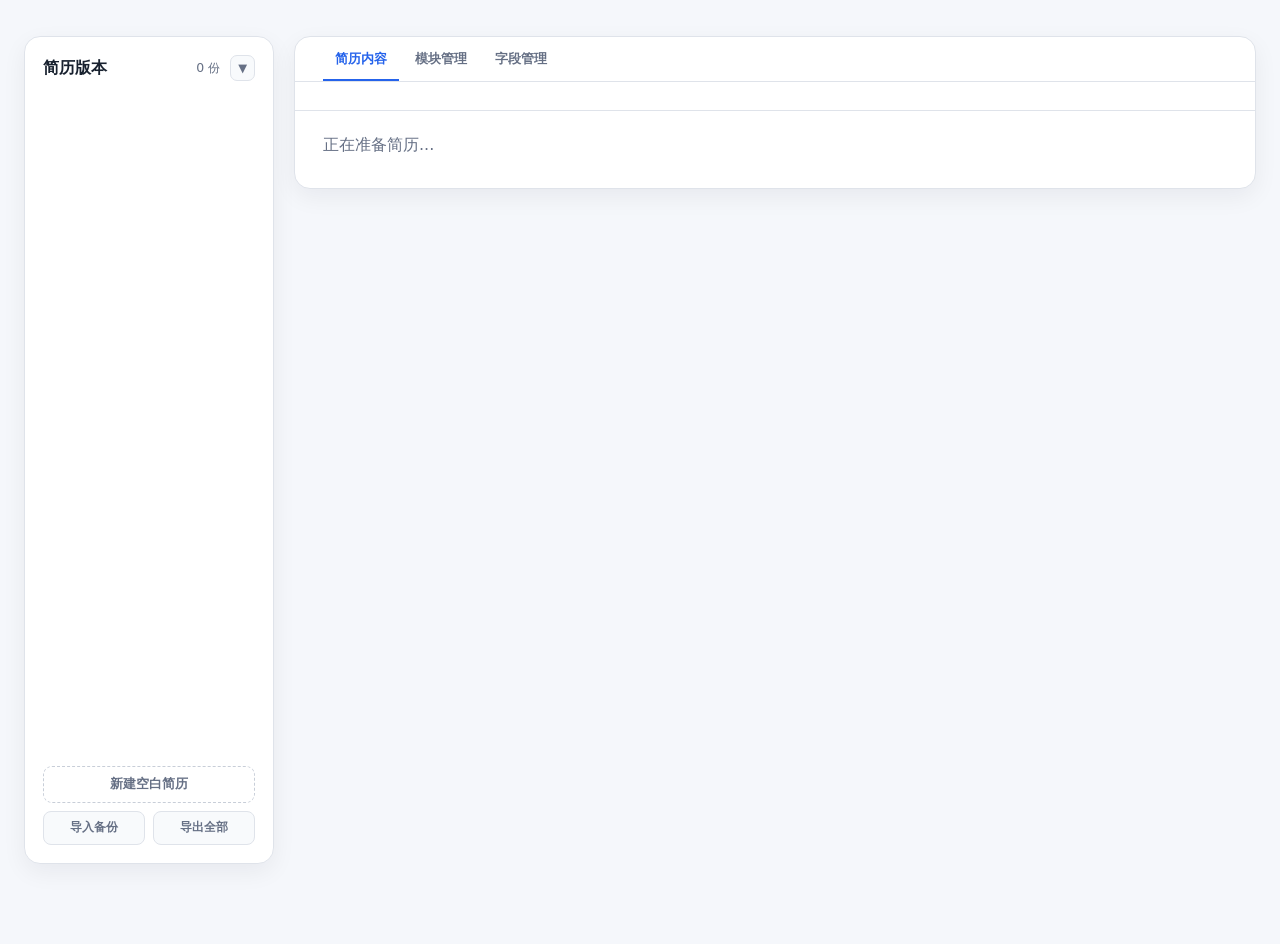
<file: options/index.html>
<!doctype html>
<html lang="zh-CN">
  <head>
    <meta charset="utf-8">
    <meta name="viewport" content="width=device-width, initial-scale=1">
    <title>简历填写助手设置</title>
    <link rel="stylesheet" href="options.css">
  </head>
  <body>
    <main class="options-shell">
      <div id="workspace" class="workspace">
        <aside id="resume-sidebar" class="resume-sidebar" aria-labelledby="resume-list-title">
          <div class="sidebar-heading">
            <div id="sidebar-title" class="sidebar-title">
              <h2 id="resume-list-title">简历版本</h2>
              <span id="resume-count">0 份</span>
            </div>
            <button
              id="toggle-resume-sidebar"
              class="sidebar-toggle"
              type="button"
              aria-controls="resume-sidebar-content"
              aria-expanded="true"
              aria-label="收起简历版本栏"
            >
              ▼
            </button>
          </div>
          <div id="resume-sidebar-content">
            <div id="resume-list" class="resume-list" aria-live="polite"></div>
            <button id="create-resume" class="create-resume-button" type="button">
              新建空白简历
            </button>
            <div class="backup-actions">
              <button id="import-backup" type="button">导入备份</button>
              <button id="export-all" type="button">导出全部</button>
            </div>
            <input id="backup-file" type="file" accept="application/json,.json" hidden>
          </div>
        </aside>

        <section class="editor-panel" aria-labelledby="resume-title">
          <header class="editor-header">
            <div>
              <p class="section-label">正在编辑</p>
              <h2 id="resume-title">正在加载</h2>
              <p id="save-status" class="save-status" role="status" aria-live="polite">
                正在读取本地数据
              </p>
            </div>
            <button id="save-resume" class="primary-button" type="button" disabled>
              立即保存
            </button>
          </header>

          <div class="editor-tabs" role="tablist" aria-label="简历设置区域">
            <button class="editor-tab editor-tab--active" type="button" role="tab" aria-selected="true" data-tab="content">
              简历内容
            </button>
            <button class="editor-tab" type="button" role="tab" aria-selected="false" data-tab="modules">
              模块管理
            </button>
            <button class="editor-tab" type="button" role="tab" aria-selected="false" data-tab="fields">
              字段管理
            </button>
          </div>

          <section id="content-panel" class="tab-panel" data-panel="content">
            <nav id="module-navigation" class="module-navigation" aria-label="简历模块"></nav>
            <form id="resume-form" class="resume-form">
              <p class="loading-state">正在准备简历...</p>
            </form>
          </section>

          <section id="module-manager" class="tab-panel management-panel" data-panel="modules" hidden></section>
          <section id="field-manager" class="tab-panel management-panel" data-panel="fields" hidden></section>
        </section>
      </div>

      <p id="page-error" class="page-error" role="alert" hidden></p>
    </main>

    <div id="action-toast" class="action-toast" role="status" aria-live="polite" hidden></div>

    <script type="module" src="options.js"></script>
  </body>
</html>
</file>
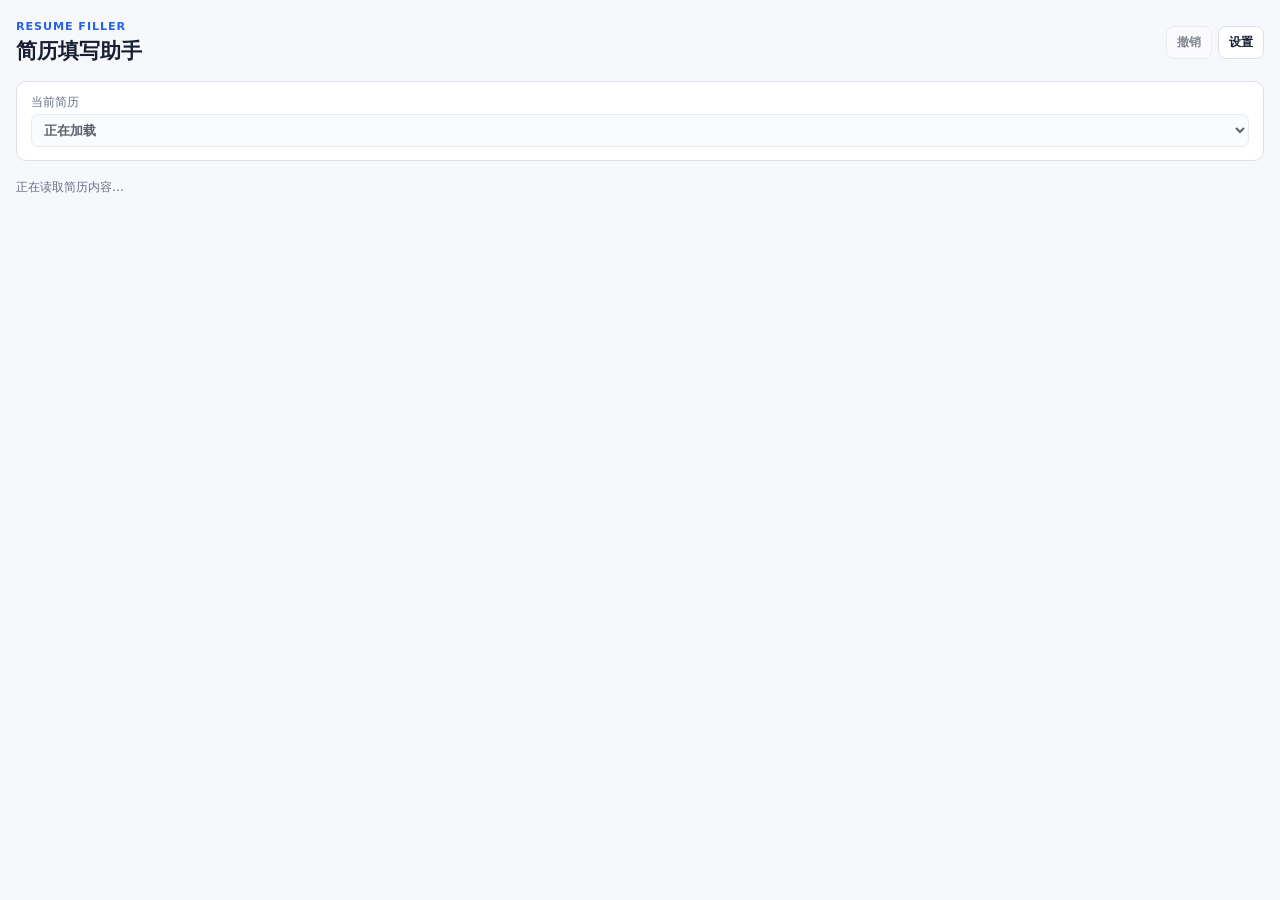
<file: sidepanel/index.html>
<!doctype html>
<html lang="zh-CN">
  <head>
    <meta charset="utf-8">
    <meta name="viewport" content="width=device-width, initial-scale=1">
    <title>简历填写助手</title>
    <link rel="stylesheet" href="sidepanel.css">
  </head>
  <body>
    <main class="panel-shell">
      <header class="panel-header">
        <div>
          <p class="eyebrow">Resume Filler</p>
          <h1>简历填写助手</h1>
        </div>
        <div class="panel-actions">
          <button id="undo-fill" class="header-button" type="button" disabled>撤销</button>
          <button id="open-options" class="header-button" type="button" aria-label="打开设置页">
            设置
          </button>
        </div>
      </header>

      <section class="resume-summary" aria-labelledby="active-resume-label">
        <label id="active-resume-label" for="resume-selector">当前简历</label>
        <select id="resume-selector" aria-label="切换当前简历" disabled>
          <option>正在加载</option>
        </select>
      </section>

      <div id="module-list" class="module-list" aria-live="polite">
        <p class="loading-state">正在读取简历内容...</p>
      </div>

      <p id="panel-status" class="panel-status" role="status" aria-live="polite"></p>
    </main>

    <div id="panel-toast" class="panel-toast" role="status" aria-live="polite" hidden></div>

    <script type="module" src="sidepanel.js"></script>
  </body>
</html>
</file>
<file: options/options.css>
:root {
  color-scheme: light dark;
  font-family: Inter, "Segoe UI", system-ui, sans-serif;
  --background: #f5f7fb;
  --surface: #ffffff;
  --surface-muted: #f8fafc;
  --border: #dfe3ea;
  --border-strong: #c8ced8;
  --text: #18212f;
  --text-muted: #667085;
  --primary: #2563eb;
  --primary-hover: #1d4ed8;
  --primary-soft: #eff6ff;
  --danger: #b42318;
  --danger-soft: #fef3f2;
  --success: #087443;
  background: var(--background);
  color: var(--text);
}

@media (prefers-color-scheme: dark) {
  :root {
    --background: #111827;
    --surface: #182130;
    --surface-muted: #202b3a;
    --border: #344054;
    --border-strong: #475467;
    --text: #f2f4f7;
    --text-muted: #aeb8c7;
    --primary: #6d9df7;
    --primary-hover: #8ab4ff;
    --primary-soft: #1e3358;
    --danger: #fda29b;
    --danger-soft: #4a2020;
    --success: #75d5a7;
  }
}

* {
  box-sizing: border-box;
}

html {
  scroll-behavior: smooth;
}

body {
  margin: 0;
  background: var(--background);
  color: var(--text);
}

button,
input,
select,
textarea {
  font: inherit;
}

button {
  cursor: pointer;
}

button:disabled {
  cursor: not-allowed;
  opacity: 0.55;
}

.options-shell {
  width: min(1320px, calc(100% - 48px));
  margin: 36px auto 80px;
}

.editor-header h2,
.editor-header p,
.sidebar-heading h2,
.module-heading h3,
.group-header h4 {
  margin: 0;
}

.section-label {
  color: var(--primary);
  font-size: 0.75rem;
  font-weight: 700;
  letter-spacing: 0.08em;
  text-transform: uppercase;
}

.workspace {
  display: grid;
  grid-template-columns: 250px minmax(0, 1fr);
  gap: 20px;
  align-items: start;
}

.workspace--sidebar-collapsed {
  grid-template-columns: 58px minmax(0, 1fr);
  gap: 20px;
}

.resume-sidebar,
.editor-panel {
  border: 1px solid var(--border);
  border-radius: 16px;
  background: var(--surface);
  box-shadow: 0 8px 24px rgb(15 23 42 / 6%);
}

.resume-sidebar {
  display: flex;
  flex-direction: column;
  position: sticky;
  top: 20px;
  height: calc(100vh - 72px);
  min-height: 420px;
  padding: 18px;
  border: 1px solid var(--border);
  border-radius: 16px;
  box-shadow: 0 8px 24px rgb(15 23 42 / 6%);
}

.sidebar-heading {
  display: flex;
  align-items: center;
  justify-content: space-between;
  gap: 10px;
  margin-bottom: 14px;
}

.sidebar-title {
  display: flex;
  flex: 1;
  align-items: center;
  justify-content: space-between;
  gap: 8px;
  min-width: 0;
}

.sidebar-title[hidden],
#resume-sidebar-content[hidden] {
  display: none;
}

#resume-sidebar-content {
  display: flex;
  flex: 1;
  flex-direction: column;
  min-height: 0;
}

.sidebar-heading h2 {
  font-size: 1rem;
}

.sidebar-heading span {
  flex: none;
  color: var(--text-muted);
  font-size: 0.78rem;
}

.sidebar-toggle {
  flex: none;
  padding: 5px 7px;
  border: 1px solid var(--border);
  border-radius: 7px;
  background: var(--surface-muted);
  color: var(--text-muted);
  font-size: 0.72rem;
  font-weight: 650;
}

.sidebar-toggle:hover {
  border-color: var(--primary);
  color: var(--primary);
}

.resume-sidebar--collapsed {
  position: sticky;
  top: 20px;
  height: auto;
  min-height: 0;
  padding: 10px;
  border: 1px solid var(--border);
  border-radius: 16px;
  background: var(--surface);
  box-shadow: 0 8px 24px rgb(15 23 42 / 6%);
}

.resume-sidebar--collapsed .sidebar-heading {
  position: static;
  justify-content: center;
  margin-bottom: 0;
}

.resume-sidebar--collapsed .sidebar-toggle {
  width: 100%;
  height: auto;
  padding: 8px 4px;
  border-radius: 7px;
  background: var(--surface-muted);
  box-shadow: none;
}

.resume-list {
  flex: 1;
  display: grid;
  gap: 2px;
  align-content: start;
  min-height: 0;
  overflow-y: auto;
  padding-right: 4px;
  scrollbar-gutter: stable;
  scrollbar-width: thin;
}

.resume-list-item {
  position: relative;
  display: flex;
  align-items: center;
  gap: 4px;
  padding: 2px 0;
  border: 0;
  background: transparent;
  transition: background-color 140ms ease, box-shadow 140ms ease;
}

.resume-list-item:hover {
  border-radius: 11px;
  background: var(--surface-muted);
  box-shadow: 0 5px 10px -8px rgb(15 23 42 / 55%);
}

.resume-list-item--selected {
  border-radius: 11px;
  background: var(--primary-soft);
}

.resume-select-button {
  display: flex;
  flex: 1;
  align-items: center;
  justify-content: space-between;
  gap: 8px;
  min-width: 0;
  padding: 11px 10px;
  border: 0;
  border-radius: 0;
  background: transparent;
  color: var(--text);
  text-align: left;
}

.resume-select-button[hidden] {
  display: none;
}

.resume-rename-input {
  min-width: 0;
  width: 100%;
  margin: 3px;
  padding: 7px 8px;
  border: 1px solid var(--primary);
  border-radius: 7px;
  outline: none;
  background: var(--surface);
  color: var(--text);
  font-size: 0.84rem;
}

.resume-list-name {
  overflow: hidden;
  font-size: 0.9rem;
  font-weight: 650;
  text-overflow: ellipsis;
  white-space: nowrap;
}

.active-badge {
  flex: none;
  padding: 3px 7px;
  border-radius: 999px;
  background: var(--primary);
  color: #ffffff;
  font-size: 0.68rem;
  font-weight: 700;
}

.resume-menu {
  position: relative;
  flex: none;
  margin-right: 6px;
  opacity: 0;
  transition: opacity 140ms ease;
}

.resume-list-item:hover .resume-menu,
.resume-list-item:focus-within .resume-menu,
.resume-menu[open] {
  opacity: 1;
}

.resume-menu summary {
  padding: 7px 6px;
  border-radius: 6px;
  color: var(--text-muted);
  cursor: pointer;
  font-size: 0.72rem;
  list-style: none;
}

.resume-menu summary::-webkit-details-marker {
  display: none;
}

.resume-menu summary:hover {
  background: var(--surface);
  color: var(--text);
}

.resume-menu-content {
  position: absolute;
  z-index: 5;
  top: calc(100% + 4px);
  right: 0;
  display: grid;
  width: 142px;
  padding: 5px;
  border: 1px solid var(--border);
  border-radius: 9px;
  background: var(--surface);
  box-shadow: 0 10px 24px rgb(15 23 42 / 16%);
}

.resume-menu--above .resume-menu-content {
  top: auto;
  bottom: calc(100% + 4px);
}

.resume-menu-action {
  padding: 8px 9px;
  border: 0;
  border-radius: 6px;
  background: transparent;
  color: var(--text);
  font-size: 0.78rem;
  text-align: left;
}

.resume-menu-action:hover:not(:disabled) {
  background: var(--surface-muted);
}

.resume-menu-action--danger {
  color: var(--danger);
}

.create-resume-button {
  width: 100%;
  margin-top: 12px;
  padding: 9px 12px;
  border: 1px dashed var(--border-strong);
  border-radius: 9px;
  background: transparent;
  color: var(--text-muted);
  font-size: 0.8rem;
  font-weight: 650;
}

.create-resume-button:hover {
  border-color: var(--primary);
  color: var(--primary);
}

.backup-actions {
  display: grid;
  grid-template-columns: 1fr 1fr;
  gap: 8px;
  margin-top: 8px;
}

.backup-actions button {
  padding: 8px;
  border: 1px solid var(--border);
  border-radius: 8px;
  background: var(--surface-muted);
  color: var(--text-muted);
  font-size: 0.74rem;
  font-weight: 650;
}

.backup-actions button:hover {
  border-color: var(--primary);
  color: var(--primary);
}

.editor-panel {
  min-width: 0;
  overflow: hidden;
  border: 1px solid var(--border);
  border-radius: 16px;
  box-shadow: 0 8px 24px rgb(15 23 42 / 6%);
}

.editor-header {
  display: none;
  align-items: center;
  justify-content: space-between;
  gap: 20px;
  padding: 24px 28px;
  border-bottom: 1px solid var(--border);
}

.editor-header h2 {
  margin-top: 4px;
  font-size: 1.45rem;
}

.save-status {
  margin-top: 6px !important;
  color: var(--text-muted);
  font-size: 0.82rem;
}

.save-status[data-state="dirty"] {
  color: #b54708;
}

.save-status[data-state="saved"] {
  color: var(--success);
}

.save-status[data-state="error"] {
  color: var(--danger);
}

.primary-button,
.secondary-button,
.text-button {
  border: 0;
  border-radius: 9px;
  font-weight: 650;
}

.primary-button {
  flex: none;
  padding: 10px 18px;
  background: var(--primary);
  color: #ffffff;
}

.primary-button:hover:not(:disabled) {
  background: var(--primary-hover);
}

.secondary-button {
  padding: 8px 12px;
  border: 1px solid var(--border-strong);
  background: var(--surface);
  color: var(--text);
  font-size: 0.82rem;
}

.secondary-button:hover {
  border-color: var(--primary);
  color: var(--primary);
}

.editor-tabs {
  display: flex;
  gap: 4px;
  padding: 0 28px;
  border-bottom: 1px solid var(--border);
}

.editor-tab {
  padding: 13px 12px 11px;
  border: 0;
  border-bottom: 2px solid transparent;
  background: transparent;
  color: var(--text-muted);
  font-size: 0.84rem;
  font-weight: 650;
}

.editor-tab:hover,
.editor-tab--active {
  color: var(--primary);
}

.editor-tab--active {
  border-bottom-color: var(--primary);
}

.tab-panel[hidden] {
  display: none;
}

.module-navigation {
  position: sticky;
  z-index: 2;
  top: 0;
  display: flex;
  gap: 8px;
  overflow-x: auto;
  padding: 14px 28px;
  border-bottom: 1px solid var(--border);
  background: var(--surface);
  scrollbar-width: thin;
}

.module-navigation-link {
  flex: none;
  padding: 6px 10px;
  border-radius: 7px;
  color: var(--text-muted);
  font-size: 0.8rem;
  text-decoration: none;
}

.module-navigation-link:hover,
.module-navigation-link:focus-visible {
  background: var(--primary-soft);
  color: var(--primary);
}

.resume-form {
  display: grid;
  gap: 18px;
  padding: 24px 28px 32px;
}

.loading-state,
.module-empty-state {
  margin: 0;
  color: var(--text-muted);
}

.module-card {
  scroll-margin-top: 72px;
  border: 1px solid var(--border);
  border-radius: 13px;
  background: var(--surface);
  overflow: hidden;
}

.module-heading,
.group-header {
  display: flex;
  align-items: center;
  justify-content: space-between;
  gap: 16px;
}

.module-heading {
  margin: 0;
  padding: 18px 22px;
  border-bottom: 1px solid var(--border);
  background: var(--surface-muted);
}

.module-heading h3 {
  display: inline;
  font-size: 1.05rem;
}

.module-type {
  margin-left: 8px;
  color: var(--text-muted);
  font-size: 0.72rem;
}

.field-grid {
  display: grid;
  grid-template-columns: repeat(2, minmax(0, 1fr));
  gap: 16px;
  padding: 22px;
}

.module-card > .module-empty-state {
  padding: 22px;
}

.module-card > .group-card {
  margin: 22px;
}

.field-control {
  display: grid;
  gap: 7px;
}

.field-control--wide {
  grid-column: 1 / -1;
}

.field-control label {
  color: var(--text-muted);
  font-size: 0.8rem;
  font-weight: 650;
}

.field-control input,
.field-control textarea {
  width: 100%;
  padding: 10px 11px;
  border: 1px solid var(--border-strong);
  border-radius: 8px;
  outline: none;
  background: var(--surface);
  color: var(--text);
}

.field-control textarea {
  min-height: 118px;
  resize: vertical;
  line-height: 1.55;
}

.field-control input:focus,
.field-control textarea:focus {
  border-color: var(--primary);
  box-shadow: 0 0 0 3px color-mix(in srgb, var(--primary) 18%, transparent);
}

.group-card + .group-card {
  margin-top: 16px;
}

.group-card {
  padding: 18px;
  border: 1px solid var(--border);
  border-radius: 10px;
  background: var(--surface);
}

.group-header {
  margin-bottom: 16px;
}

.group-header h4 {
  font-size: 0.92rem;
}

.text-button {
  padding: 5px 8px;
  background: transparent;
  font-size: 0.76rem;
}

.text-button--danger {
  color: var(--danger);
}

.text-button--danger:hover {
  background: var(--danger-soft);
}

.management-panel {
  padding: 24px 28px 32px;
}

.management-header,
.field-manager-toolbar,
.management-actions {
  display: flex;
  align-items: center;
  justify-content: space-between;
  gap: 18px;
}

.field-manager-toolbar {
  justify-content: flex-start;
}

.field-manager-toolbar > div:first-child {
  flex: 1;
  min-width: 0;
}

.management-header,
.field-manager-toolbar {
  margin-bottom: 20px;
}

.management-header h3,
.management-header p,
.field-manager-toolbar h3,
.field-manager-toolbar p,
.management-empty-state {
  margin: 0;
}

.management-header h3,
.field-manager-toolbar h3 {
  font-size: 1rem;
}

.management-header p,
.field-manager-toolbar p,
.management-empty-state {
  margin-top: 5px;
  color: var(--text-muted);
  font-size: 0.78rem;
  line-height: 1.5;
}

.management-actions {
  justify-content: flex-end;
  margin-bottom: 12px;
}

.management-list {
  display: grid;
  gap: 8px;
}

.management-row {
  display: grid;
  grid-template-columns: auto minmax(0, 1fr) 132px auto;
  gap: 10px;
  align-items: center;
  padding: 9px 10px;
  border: 1px solid var(--border);
  border-radius: 9px;
  background: var(--surface-muted);
}

.management-row--drop-target {
  border-color: var(--primary);
  box-shadow: 0 0 0 2px color-mix(in srgb, var(--primary) 14%, transparent);
}

.drag-handle {
  width: 34px;
  padding: 5px 0;
  border: 1px solid var(--border);
  border-radius: 6px;
  background: var(--surface);
  color: var(--text-muted);
  cursor: grab;
  font-size: 1rem;
  line-height: 1;
  text-align: center;
}

.drag-handle:active {
  cursor: grabbing;
}

.management-name {
  overflow: hidden;
  padding: 7px 4px;
  border: 0;
  background: transparent;
  color: var(--text);
  font-size: 0.86rem;
  font-weight: 650;
  text-align: left;
  text-overflow: ellipsis;
  white-space: nowrap;
}

.management-name-input {
  min-width: 0;
  width: 100%;
  padding: 6px 7px;
  border: 1px solid var(--primary);
  border-radius: 6px;
  outline: none;
  background: var(--surface);
  color: var(--text);
  font: inherit;
  font-size: 0.86rem;
}

.kind-select,
.module-select {
  padding: 7px 9px;
  border: 1px solid var(--border-strong);
  border-radius: 7px;
  background: var(--surface);
  color: var(--text);
  font-size: 0.78rem;
}

.module-select {
  width: min(190px, 32%);
}

.management-empty-state {
  padding: 18px;
  border: 1px dashed var(--border-strong);
  border-radius: 9px;
  text-align: center;
}

.page-error {
  margin: 18px 0 0 270px;
  padding: 12px 16px;
  border: 1px solid var(--danger);
  border-radius: 9px;
  background: var(--danger-soft);
  color: var(--danger);
}

.action-toast {
  position: fixed;
  z-index: 20;
  top: 24px;
  left: 50%;
  max-width: min(420px, calc(100% - 32px));
  padding: 13px 20px;
  border-radius: 12px;
  background: var(--primary);
  box-shadow: 0 12px 28px color-mix(in srgb, var(--primary) 24%, transparent);
  color: #ffffff;
  font-size: 0.88rem;
  font-weight: 650;
  opacity: 0;
  pointer-events: none;
  transform: translate(-50%, -12px);
  transition: opacity 160ms ease, transform 160ms ease;
}

.action-toast:not([hidden]) {
  opacity: 1;
  transform: translate(-50%, 0);
}

.action-toast[data-state="error"] {
  background: var(--danger);
  box-shadow: 0 12px 28px rgb(180 35 24 / 24%);
}

@media (max-width: 800px) {
  .options-shell {
    width: min(100% - 24px, 680px);
    margin-top: 18px;
  }

  .workspace {
    grid-template-columns: 1fr;
  }

  .resume-sidebar--collapsed .sidebar-toggle {
    width: auto;
    padding: 6px 10px;
  }

  .resume-sidebar {
    position: static;
    height: auto;
    min-height: 0;
  }

  .field-grid {
    grid-template-columns: 1fr;
  }

  .field-control--wide {
    grid-column: auto;
  }

  .editor-header,
  .resume-form,
  .management-panel {
    padding-right: 18px;
    padding-left: 18px;
  }

  .module-navigation,
  .editor-tabs {
    padding-right: 18px;
    padding-left: 18px;
  }

  .management-row {
    grid-template-columns: auto minmax(0, 1fr) auto;
  }

  .management-row .kind-select {
    grid-column: 2 / -1;
    grid-row: 2;
  }

  .management-header,
  .field-manager-toolbar {
    align-items: flex-start;
    flex-direction: column;
  }

  .module-select {
    width: 100%;
  }

  .page-error {
    margin-left: 0;
  }
}
</file>
<file: sidepanel/sidepanel.css>
:root {
  color-scheme: light dark;
  font-family: Inter, "Segoe UI", system-ui, sans-serif;
  --background: #f7f8fb;
  --surface: #ffffff;
  --surface-muted: #f8fafc;
  --border: #dde2ea;
  --text: #172033;
  --text-muted: #667085;
  --primary: #2563eb;
  --primary-soft: #eff6ff;
  --danger: #b42318;
  --success: #087443;
  background: var(--background);
  color: var(--text);
}

@media (prefers-color-scheme: dark) {
  :root {
    --background: #111827;
    --surface: #182130;
    --surface-muted: #202b3a;
    --border: #344054;
    --text: #f2f4f7;
    --text-muted: #aeb8c7;
    --primary: #78a7ff;
    --primary-soft: #1e3358;
    --danger: #fda29b;
    --success: #75d5a7;
  }
}

* {
  box-sizing: border-box;
}

body {
  margin: 0;
  min-width: 280px;
  background: var(--background);
  color: var(--text);
}

button,
select {
  font: inherit;
}

.panel-shell {
  display: grid;
  gap: 16px;
  padding: 20px 16px 28px;
}

.panel-header {
  display: flex;
  align-items: center;
  justify-content: space-between;
  gap: 14px;
}

.panel-header h1,
.panel-header p,
.resume-summary label,
.module-section h2,
.field-group h3,
.module-empty-state,
.panel-status,
.loading-state,
.error-state {
  margin: 0;
}

.eyebrow {
  color: var(--primary);
  font-size: 0.7rem;
  font-weight: 750;
  letter-spacing: 0.08em;
  text-transform: uppercase;
}

.panel-header h1 {
  margin-top: 4px;
  font-size: 1.3rem;
}

.panel-actions {
  display: flex;
  gap: 6px;
}

.header-button {
  flex: none;
  padding: 7px 10px;
  border: 1px solid var(--border);
  border-radius: 8px;
  background: var(--surface);
  color: var(--text);
  cursor: pointer;
  font-size: 0.78rem;
  font-weight: 650;
}

.header-button:hover:not(:disabled) {
  border-color: var(--primary);
  color: var(--primary);
}

.header-button:disabled {
  cursor: not-allowed;
  opacity: 0.5;
}

.resume-summary {
  display: grid;
  gap: 4px;
  padding: 13px 14px;
  border: 1px solid var(--border);
  border-radius: 10px;
  background: var(--surface);
}

.resume-summary label {
  color: var(--text-muted);
  font-size: 0.72rem;
}

.resume-summary select {
  width: 100%;
  padding: 7px 8px;
  border: 1px solid var(--border);
  border-radius: 7px;
  background: var(--surface-muted);
  color: var(--text);
  font-size: 0.82rem;
  font-weight: 650;
}

.module-list {
  display: grid;
  gap: 14px;
}

.module-section {
  padding: 0;
  border: 1px solid var(--border);
  border-radius: 11px;
  background: var(--surface-muted);
  overflow: hidden;
}

.module-header {
  display: flex;
  align-items: center;
  justify-content: space-between;
  gap: 10px;
  padding: 14px;
}

.module-header h2 {
  font-size: 0.92rem;
}

.module-toggle {
  padding: 4px 6px;
  border: 0;
  border-radius: 5px;
  background: transparent;
  color: var(--text-muted);
  cursor: pointer;
  font-size: 0.68rem;
}

.module-toggle:hover {
  background: var(--surface-muted);
  color: var(--primary);
}

.module-content {
  padding: 0 14px 14px;
  background: var(--surface);
}

.module-content[hidden] {
  display: none;
}

.field-group + .field-group {
  margin-top: 14px;
  padding-top: 14px;
  border-top: 1px solid var(--border);
}

.field-group h3 {
  margin-bottom: 9px;
  color: var(--text-muted);
  font-size: 0.76rem;
  font-weight: 700;
}

.field-list {
  display: grid;
  gap: 7px;
}

.field-button {
  display: grid;
  grid-template-columns: minmax(80px, 0.8fr) minmax(0, 1.2fr);
  gap: 10px;
  width: 100%;
  padding: 9px 10px;
  border: 1px solid var(--border);
  border-radius: 8px;
  background: var(--surface-muted);
  color: var(--text);
  cursor: pointer;
  text-align: left;
}

.field-button:hover:not(:disabled),
.field-button:focus-visible {
  border-color: var(--primary);
  background: var(--primary-soft);
  outline: none;
}

.field-button:disabled {
  cursor: not-allowed;
  opacity: 1;
}

.field-button--empty {
  color: var(--text-muted);
}

.field-label,
.field-preview {
  overflow: hidden;
  text-overflow: ellipsis;
  white-space: nowrap;
}

.field-label {
  font-size: 0.76rem;
  font-weight: 650;
}

.field-preview {
  color: var(--text-muted);
  font-size: 0.74rem;
}

.module-empty-state,
.loading-state,
.error-state {
  color: var(--text-muted);
  font-size: 0.78rem;
  line-height: 1.55;
}

.error-state,
.panel-status[data-state="error"] {
  color: var(--danger);
}

.panel-status[data-state="copied"] {
  color: var(--success);
}

.panel-status[data-state="warning"] {
  color: #b54708;
}

.panel-status {
  color: var(--text-muted);
  font-size: 0.68rem;
  text-align: center;
}

.panel-toast {
  position: fixed;
  z-index: 10;
  top: 12px;
  left: 50%;
  width: max-content;
  max-width: calc(100% - 24px);
  padding: 10px 14px;
  border-radius: 10px;
  background: var(--primary);
  box-shadow: 0 10px 22px color-mix(in srgb, var(--primary) 24%, transparent);
  color: #ffffff;
  font-size: 0.76rem;
  font-weight: 650;
  opacity: 0;
  pointer-events: none;
  transform: translate(-50%, -8px);
  transition: opacity 160ms ease, transform 160ms ease;
}

.panel-toast:not([hidden]) {
  opacity: 1;
  transform: translate(-50%, 0);
}

.panel-toast[data-state="error"] {
  background: var(--danger);
}
</file>
